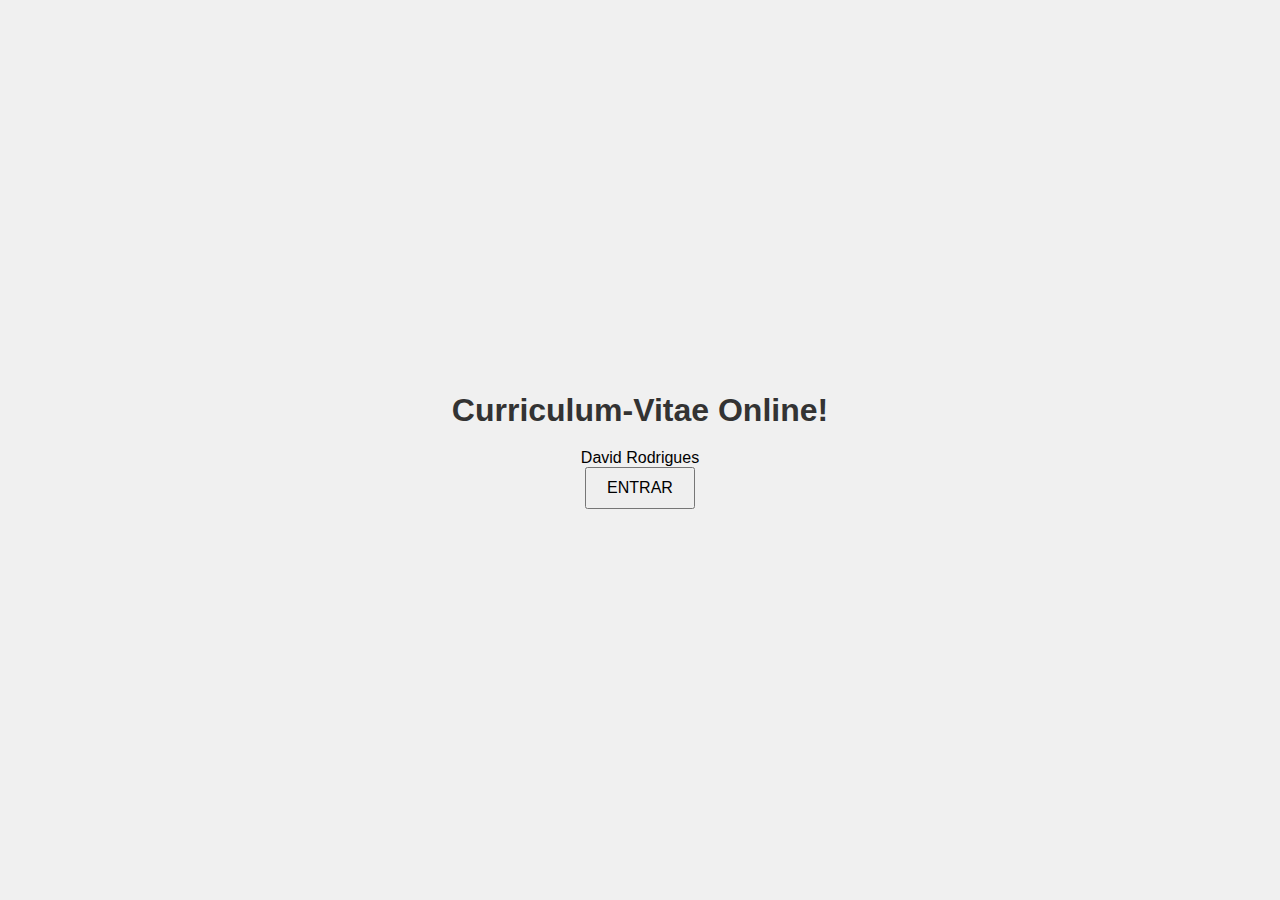
<file: index.html>
<!DOCTYPE html>
<html lang="pt">
<head>
    <meta charset="UTF-8">
    <meta name="viewport" content="width=device-width, initial-scale=1.0">
    <title>Curriculum-Vitae</title>
    <link rel="stylesheet" href="all/css/style.css">
</head>
<body>
    <h1 id="greeting">Curriculum-Vitae Online!</h1>
    <p>David Rodrigues</p>
    <button onclick="f_entrar()">ENTRAR</button>

    <script src="all/javascript/script.js"></script>
</body>
</html>
</file>
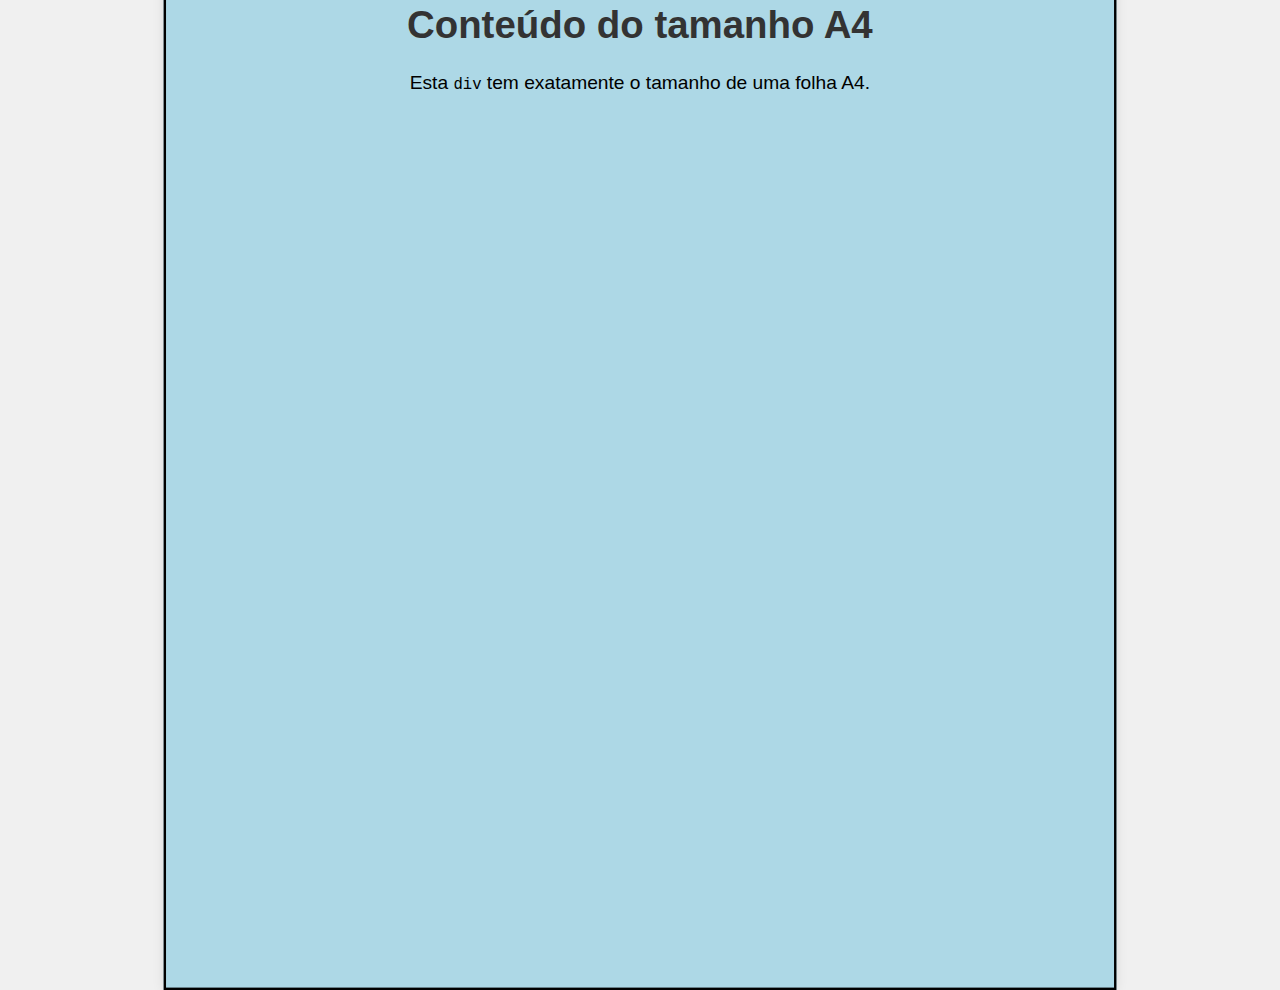
<file: all/html/home.html>
<!DOCTYPE html>
<html lang="pt">
<head>
    <meta charset="UTF-8">
    <meta name="viewport" content="width=device-width, initial-scale=1.0">
    <title>Página A4</title>
    <link rel="stylesheet" href="../css/style.css">
</head>
<body>
    <div class="pagina-a4">
        <h1>Conteúdo do tamanho A4</h1>
        <p>Esta <code>div</code> tem exatamente o tamanho de uma folha A4.</p>
    </div>
</body>
</html>
</file>
<file: all/css/style.css>
/* Reset básico */
* {
    margin: 0;
    padding: 0;
    box-sizing: border-box;
}

body {
    font-family: Arial, sans-serif;
    background-color: #f0f0f0;
    display: flex;
    flex-direction: column;
    align-items: center;
    justify-content: center;
    height: 100vh;
    text-align: center;
}
h1 {
    color: #333;
    margin-bottom: 20px;
}

button {
    padding: 10px 20px;
    font-size: 16px;
    cursor: pointer;
}

/* Div com tamanho A4 */
.pagina-a4 {
    width: 210mm;
    height: 297mm;
    background-color: lightblue;
    border: 2px solid black; /* Rebordo preto */
    padding: 20mm;
    box-sizing: border-box;
    box-shadow: 0 0 10px rgba(0, 0, 0, 0.1);

    overflow-x: auto;   /* Habilita o scroll horizontal */
    overflow-y: auto;   /* Habilita o scroll vertical */
    overflow: hidden;
    transform: scale(1.2);  /* Exemplo de zoom de 20% */
}

/* Para impressão */
@media print {
    body {
        background-color: white;
        margin: 0;
        padding: 0;
    }

    .pagina-a4 {
        box-shadow: none;
        page-break-after: always;
    }
}
</file>
